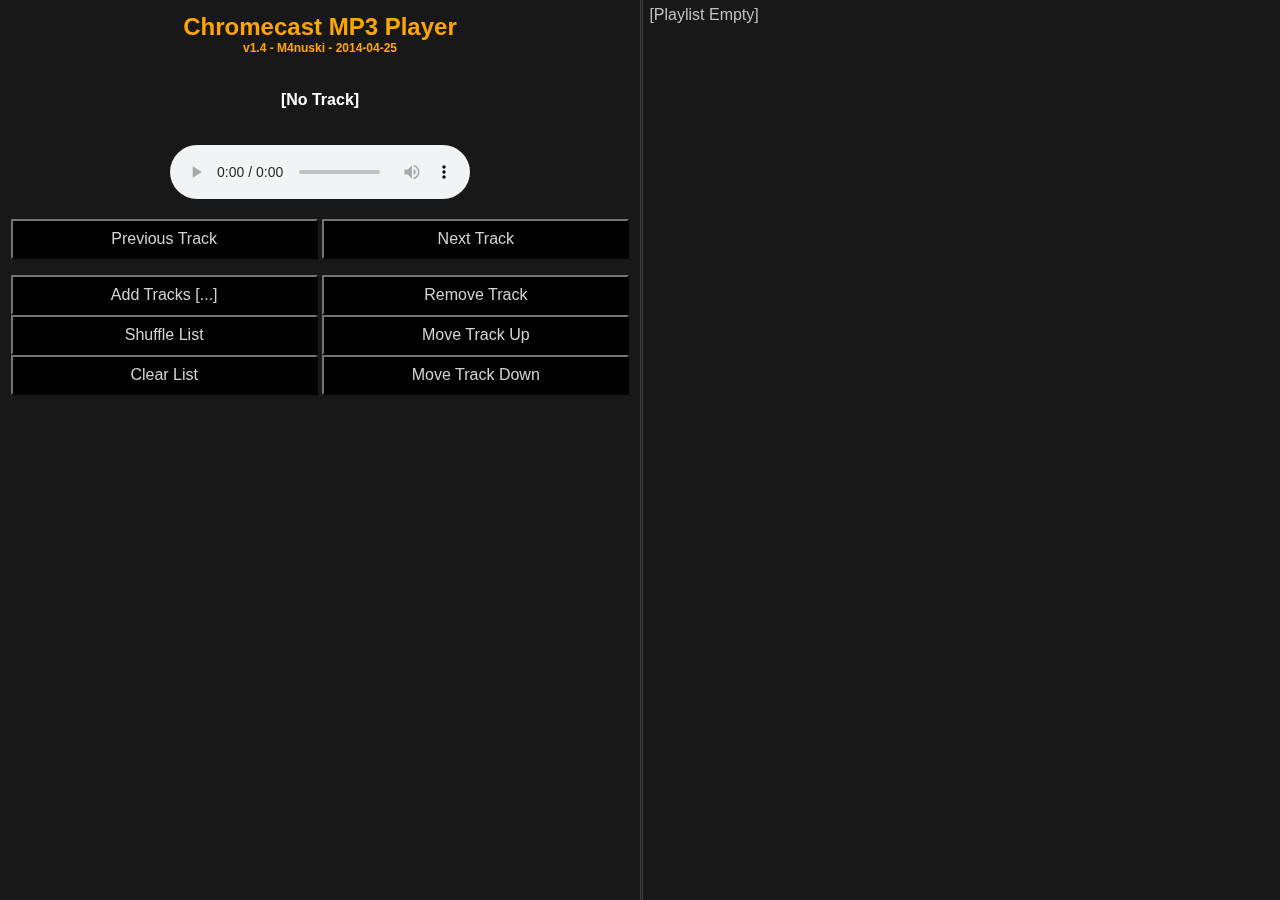
<file: chromecast_player14.html>
<!DOCTYPE html>
<html>
	<head>
		<meta charset="utf-8" />
		<title>Chromecast MP3 Player by M4nuski</title>
		<link id="theme" rel="stylesheet" type="text/css" href="chromecast_player14_light.css">
	</head> 
	<body>
		<div id="Player">
			<div id="PlayerHeader">
				<h1>Chromecast MP3 Player</h1>
				<div id="credits">v1.4 - M4nuski - 2014-04-25</div>
			</div>
			<p id="songTitle">[No Track]</p>
			<div id="PlayerControls">
				<audio id="mediaPlayer" controls src="" type="audio/mpeg">Your browser does not support the audio element.</audio><br>
				<p>
					<button id="PrevButton" type="button">Previous Track</button>		
					<button id="NextButton" type="button">Next Track</button><br>
				</p>				
				<button id="AddButton" type="button">Add Tracks [...]</button>						
				<button id="RemoveButton" type="button">Remove Track</button><br>			
				<button id="ShuffleButton" type="button">Shuffle List</button>		
				<button id="UpButton" type="button">Move Track Up</button><br>			
				<button id="ClearButton" type="button">Clear List</button>			
				<button id="DownButton" type="button">Move Track Down</button><br>	
				<input id="AddDialog" type="file" multiple hidden />	
			</div>
		</div>
		<div id="Playlist">[Playlist Empty]</div>
		<script src="chromecast_player14.js"></script>
	</body>
</html>
</file>
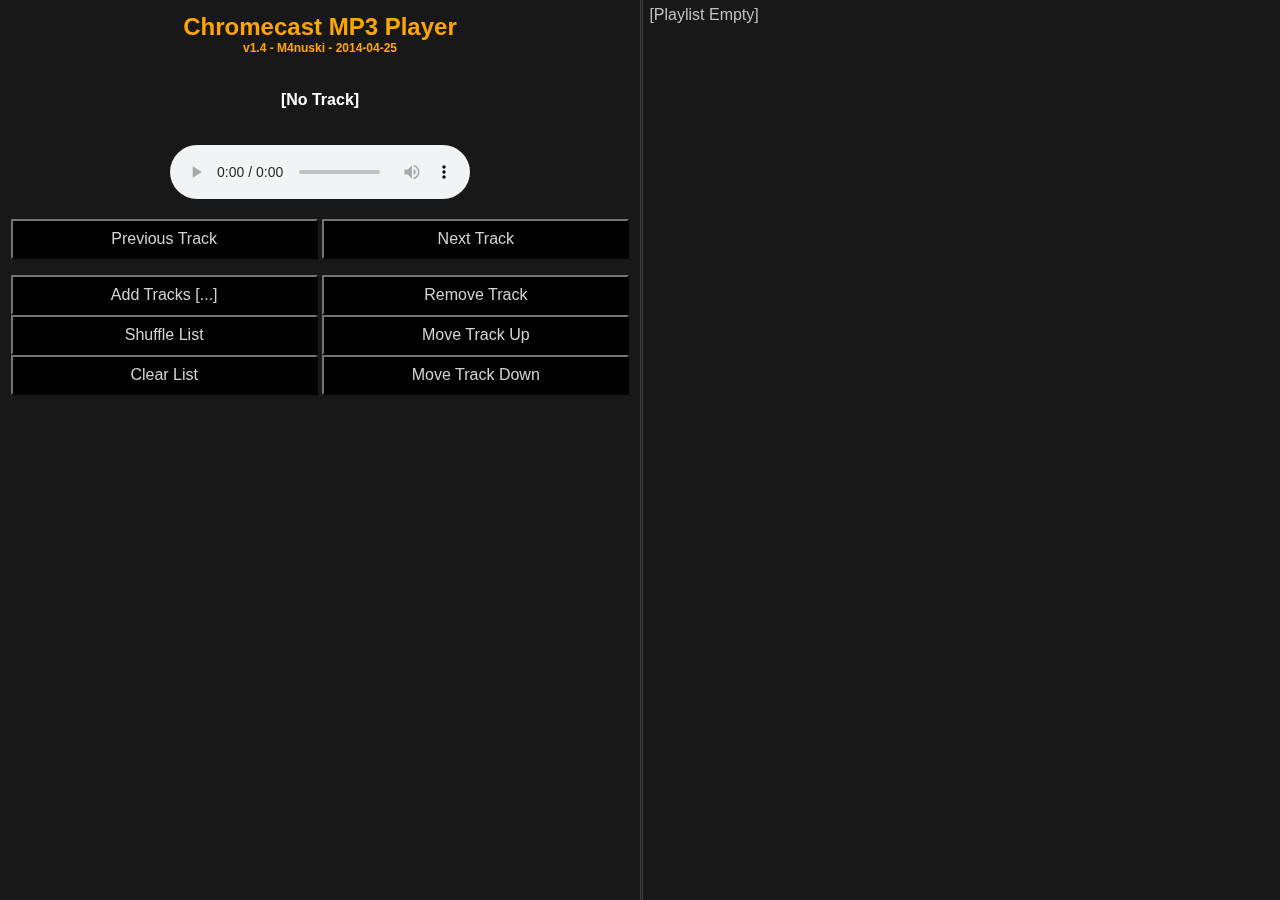
<file: chromecast_player3.html>
<!DOCTYPE html>
<html>
	<head>
		<meta charset="utf-8" />
		<title>Chromecast MP3 Player by M4nuski</title>
		<link id="theme" rel="stylesheet" type="text/css" href="chromecast_player3_light.css">
	</head> 
	<body>
		<div id="Player">
			<div id="PlayerHeader">
				<h1>Chromecast MP3 Player</h1>
				<div id="credits">v1.4 - M4nuski - 2014-04-25</div>
			</div>
			<p id="songTitle">[No Track]</p>
			<div id="PlayerControls">
				<audio id="mediaPlayer" controls src="" type="audio/mpeg">Your browser does not support the audio element.</audio><br>
				<p>
					<button id="PrevButton" type="button">Previous Track</button>		
					<button id="NextButton" type="button">Next Track</button><br>
				</p>				
				<button id="AddButton" type="button">Add Tracks [...]</button>						
				<button id="RemoveButton" type="button">Remove Track</button><br>			
				<button id="ShuffleButton" type="button">Shuffle List</button>		
				<button id="UpButton" type="button">Move Track Up</button><br>			
				<button id="ClearButton" type="button">Clear List</button>			
				<button id="DownButton" type="button">Move Track Down</button><br>	
				<input id="AddDialog" type="file" multiple hidden />	
			</div>
		</div>
		<div id="Playlist">[Playlist Empty]</div>
		<script src="chromecast_player3.js"></script>
	</body>
</html>
</file>
<file: chromecast_player14_light.css>
body {
	font-family:"Lucida Sans Unicode", "Lucida Grande", sans-serif;
	color:#FFFFFF;
	background:#181818;	
}
button {
	background:black;
	color:LightGray;
	border-color:#202020;
	font-size:16px;
	width:48%;
	height:40px;
}
span {
	-webkit-user-select: none; /* webkit (safari, chrome) browsers */
	-moz-user-select: none; /* mozilla browsers */
	-khtml-user-select: none; /* webkit (konqueror) browsers */
	-ms-user-select: none; /* IE10+ */
}
#PlayerHeader {
	color:orange;
	margin:2%;
	display:block;
}
	h1 {
		font-size:24px;
		margin:0px;
	}
	#credits {
		font-size:12px;
		font-weight:bold;
		margin:0px;
	}	
#songTitle {
	padding:20px;
	font-weight:bold;
}
#Player {
	position:fixed;	
	width:50%;
	height:100%;
	left:0%;
	top:0%;
	text-align:center;
}
#PlayerControls{
	display:block;
}
#Playlist {
	position:fixed;
	display:block;
	width:50%;
	height:100%;
	left:50%;
	top:0%;
	overflow-y:scroll;
	border-left-style:double;
	border-left-color:#404040;
	padding:0.5%;
	color:#C0C0C0;
}
.song {
	background:#181818;
}
.currentAndSelectedSong {
	color:#FFFFFF;
	background:#505050;
}
.currentSong {
	color:#FFFFFF;
	background:#181818;
}
.selectedSong{
	background:#505050;
}
</file>
<file: chromecast_player3_light.css>
body {
	font-family:"Lucida Sans Unicode", "Lucida Grande", sans-serif;
	color:#FFFFFF;
	background:#181818;	
}
button {
	background:black;
	color:LightGray;
	border-color:#202020;
	font-size:16px;
	width:48%;
	height:40px;
}
span {
	-webkit-user-select: none; /* webkit (safari, chrome) browsers */
	-moz-user-select: none; /* mozilla browsers */
	-khtml-user-select: none; /* webkit (konqueror) browsers */
	-ms-user-select: none; /* IE10+ */
}
#PlayerHeader {
	color:orange;
	margin:2%;
	display:block;
}
	h1 {
		font-size:24px;
		margin:0px;
	}
	#credits {
		font-size:12px;
		font-weight:bold;
		margin:0px;
	}	
#songTitle {
	padding:20px;
	font-weight:bold;
}
#Player {
	position:fixed;	
	width:50%;
	height:100%;
	left:0%;
	top:0%;
	text-align:center;
}
#PlayerControls{
	display:block;
}
#Playlist {
	position:fixed;
	display:block;
	width:50%;
	height:100%;
	left:50%;
	top:0%;
	overflow-y:scroll;
	border-left-style:double;
	border-left-color:#404040;
	padding:0.5%;
	color:#C0C0C0;
}
.song {
	background:#181818;
}
.currentAndSelectedSong {
	color:#FFFFFF;
	background:#505050;
}
.currentSong {
	color:#FFFFFF;
	background:#181818;
}
.selectedSong{
	background:#505050;
}
</file>
